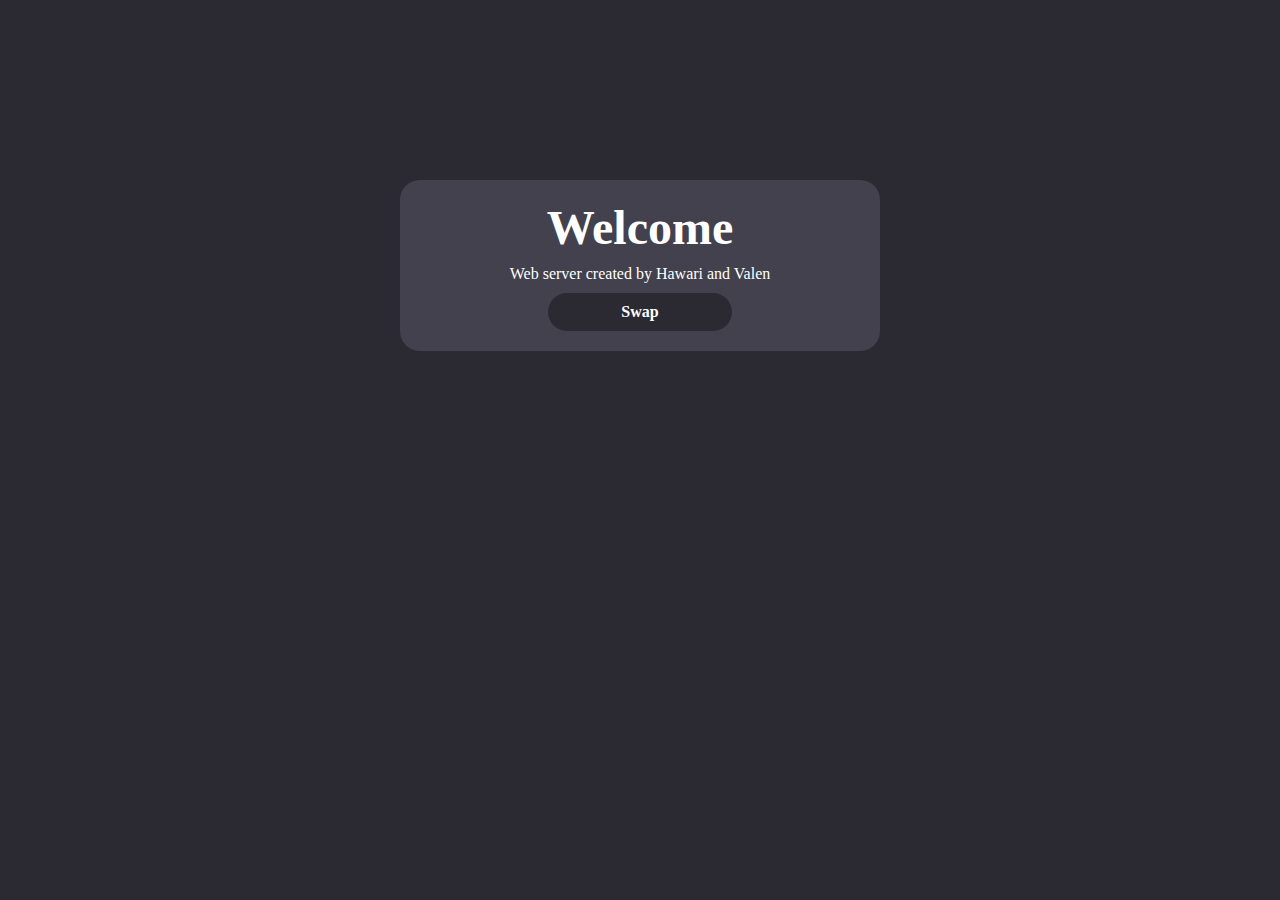
<file: index.html>
<!DOCTYPE html>
<html lang="en">
<head>
    <meta charset="UTF-8">
    <meta http-equiv="X-UA-Compatible" content="IE=edge">
    <meta name="viewport" content="width=device-width, initial-scale=1.0">
    <title>Document</title>

    <link rel="stylesheet" href="style.css">
</head>
<body>
	<section class="wrap">
		<section class="content">
			<h1>Welcome</h1>
			<p>Web server created by Hawari and Valen</p>
		</section>
		<p class="swap-color"> Swap </p>
	</section>
	<script src="script.js"></script>
</body>
</html>
</file>
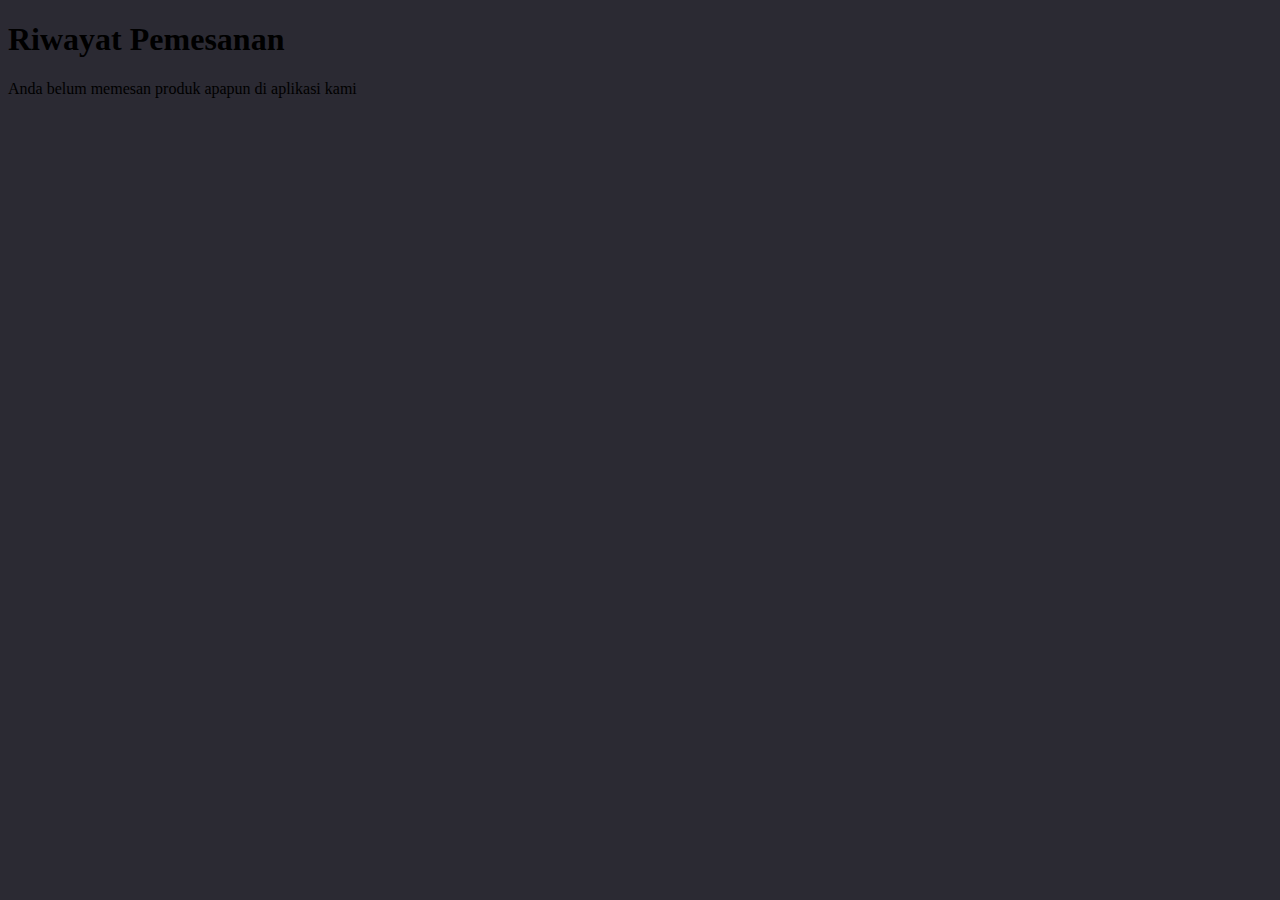
<file: riwayat.html>
<!DOCTYPE html>
<html lang="en">
<head>
    <meta charset="UTF-8">
    <meta http-equiv="X-UA-Compatible" content="IE=edge">
    <meta name="viewport" content="width=device-width, initial-scale=1.0">
    <title>Document</title>

    <link rel="stylesheet" href="style.css">
</head>
<body>
    <h1>Riwayat Pemesanan</h1>
    <p>Anda belum memesan produk apapun di aplikasi kami</p>
</body>
</html>
</file>
<file: style.css>
body {
    background: #2b2a33;
}

.wrap {
	width: fit-content;
    background: #42414d;
	margin: 180px auto;
	padding: 10px;
	border-radius: 20px;
}
	.wrap * {
		color: white;
		text-align: center;
		margin: 10px 50px;
	}
	.wrap h1 {
		font-weight: bold;
		font-size: 48px;
	}

	.swap-color {
		margin: 10px 30%;
		background: #2b2a33;
		padding: 10px;

		font-weight: bold;
		border-radius: 20px;
	}
</file>
